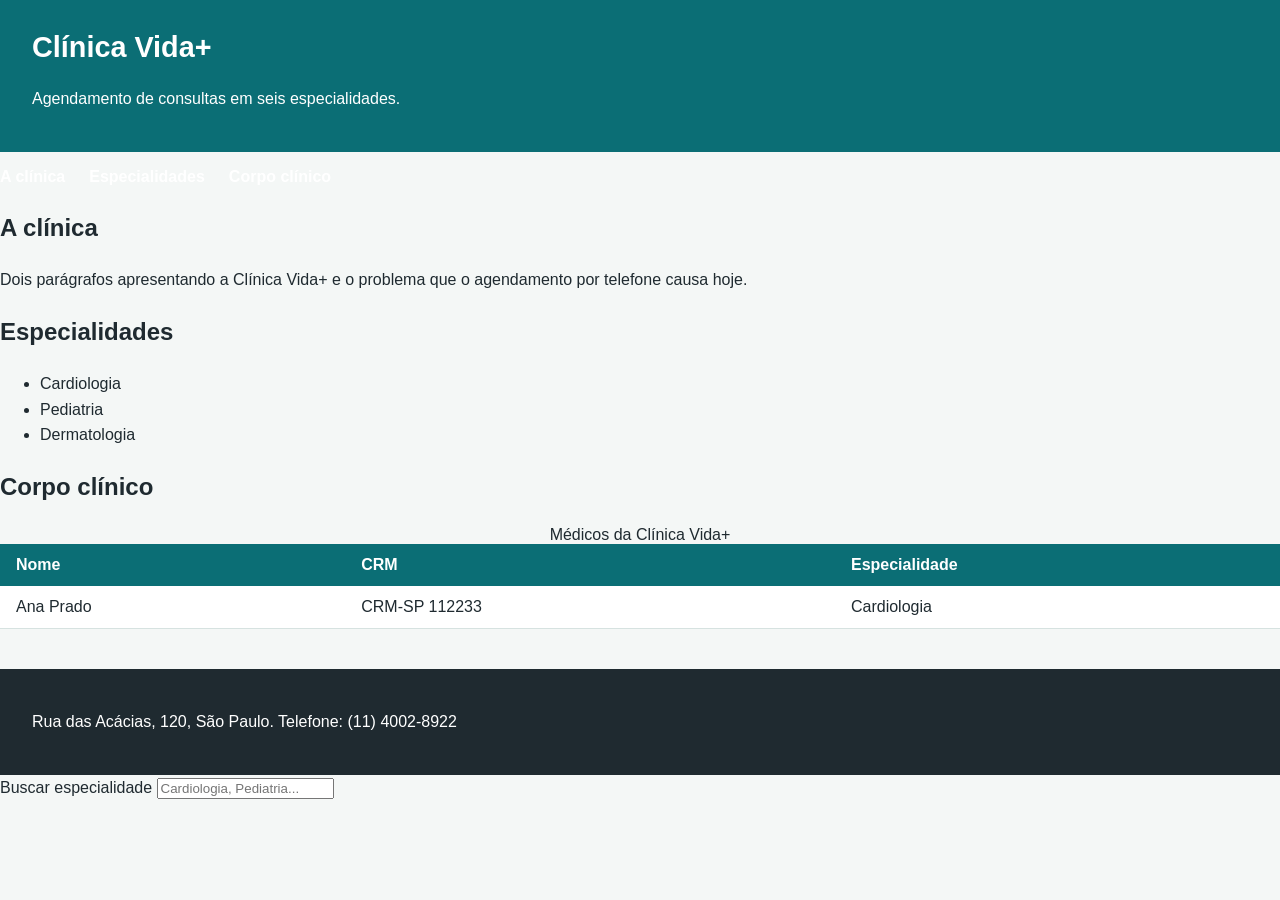
<file: index.html>
<head>
  <link rel="stylesheet" href="assets/site.css">
</head>
<body>
  <header>
    <h1>Clínica Vida+</h1>
    <p>Agendamento de consultas em seis especialidades.</p>
  </header>

  <nav>
    <ul>
      <li><a href="#apresentacao">A clínica</a></li>
      <li><a href="#especialidades">Especialidades</a></li>
      <li><a href="#corpo-clinico">Corpo clínico</a></li>
    </ul>
  </nav>

  <main>
    <!-- passo 3 e passo 4 entram aqui -->
     <section id="apresentacao">
  <h2>A clínica</h2>
  <p>Dois parágrafos apresentando a Clínica Vida+ e o problema
     que o agendamento por telefone causa hoje.</p>
</section>

<section id="especialidades">
  <h2>Especialidades</h2>
  <ul>
    <li>Cardiologia</li>
    <li>Pediatria</li>
    <li>Dermatologia</li>
  </ul>
</section>
  <section id="corpo-clinico">
    <h2>Corpo clínico</h2>
    <table>
      <caption>Médicos da Clínica Vida+</caption>
      <thead>
        <tr>
          <th scope="col">Nome</th>
          <th scope="col">CRM</th>
          <th scope="col">Especialidade</th>
        </tr>
      </thead>
      <tbody>
        <tr>
          <td>Ana Prado</td>
          <td>CRM-SP 112233</td>
          <td>Cardiologia</td>
        </tr>
      </tbody>
    </table>
  </section>
</main>

<footer>
  <p>Rua das Acácias, 120, São Paulo. Telefone: (11) 4002-8922</p>
</footer>
<label for="busca-especialidade">Buscar especialidade</label>
<input type="search" id="busca-especialidade" placeholder="Cardiologia, Pediatria...">
 
</body>
</file>
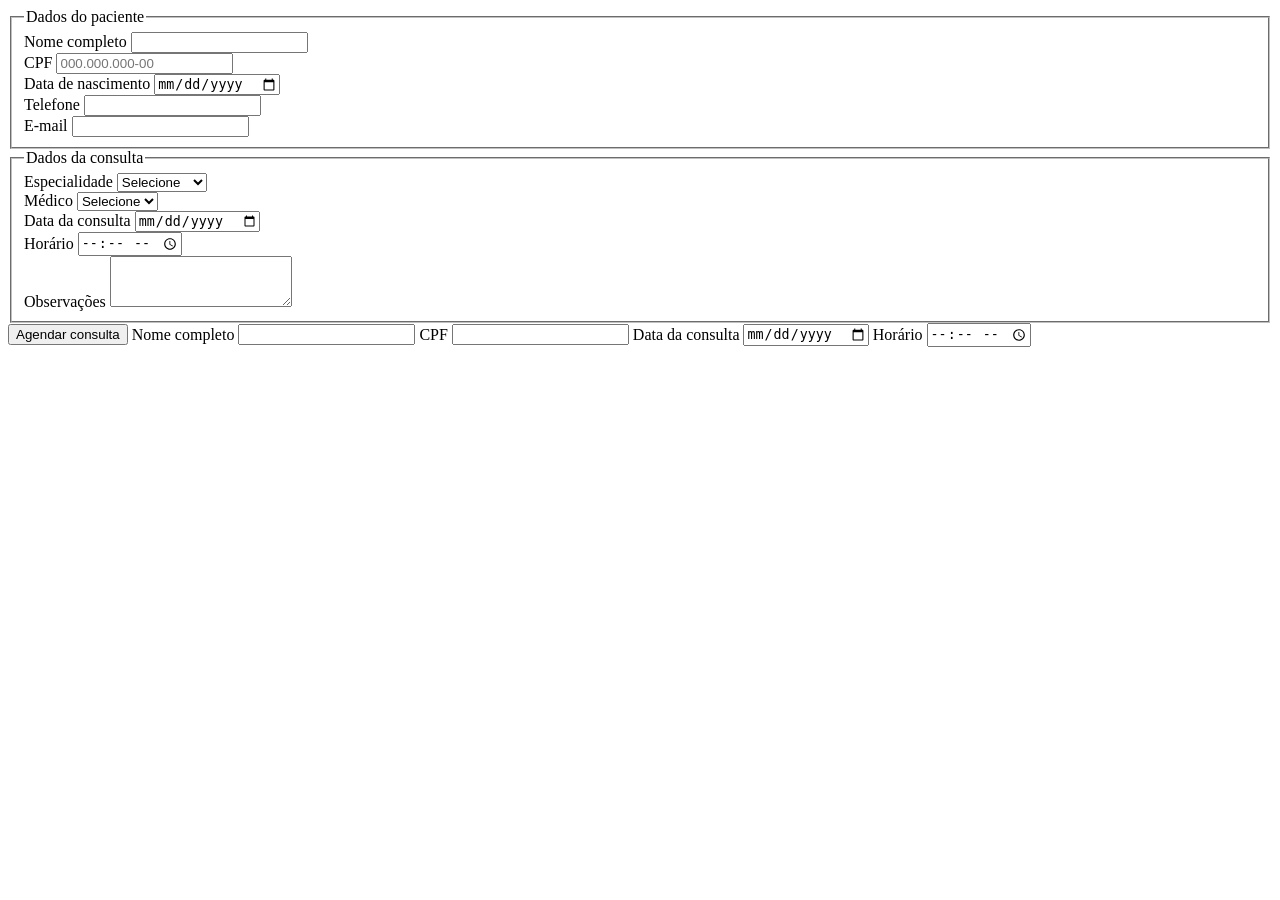
<file: agendamento.html>
<!DOCTYPE html>
<html lang="en">
<head>
    <meta charset="UTF-8">
    <meta name="viewport" content="width=device-width, initial-scale=1.0">
    <script src="assets/js/agendamento.js" defer></script>
    <title>Document</title>
</head>
<body>
    <form class="form-agendamento" action="/agendamento" method="post">
  <fieldset>
    <legend>Dados do paciente</legend>
    <div class="form-grid">
      <div class="campo">
        <label for="nome">Nome completo</label>
        <input type="text" id="nome" name="nome" minlength="5" required>
      </div>
      <div class="campo">
        <label for="cpf">CPF</label>
        <input type="text" id="cpf" name="cpf"
               placeholder="000.000.000-00"
               pattern="\d{3}\.\d{3}\.\d{3}-\d{2}" required>
      </div>
      <div class="campo">
        <label for="nascimento">Data de nascimento</label>
        <input type="date" id="nascimento" name="nascimento" required>
      </div>
      <div class="campo">
        <label for="telefone">Telefone</label>
        <input type="tel" id="telefone" name="telefone" required>
      </div>
      <div class="campo">
        <label for="email">E-mail</label>
        <input type="email" id="email" name="email" required>
      </div>
    </div>
  </fieldset>
    <fieldset>
    <legend>Dados da consulta</legend>
    <div class="form-grid">
      <div class="campo">
        <label for="especialidade">Especialidade</label>
        <select id="especialidade" name="especialidade" required>
          <option value="">Selecione</option>
          <option value="cardiologia">Cardiologia</option>
          <option value="pediatria">Pediatria</option>
          <option value="ortopedia">Ortopedia</option>
        </select>
      </div>
      <div class="campo">
        <label for="medico">Médico</label>
        <select id="medico" name="medico" required>
          <option value="">Selecione</option>
        </select>
      </div>
      <div class="campo">
        <label for="data">Data da consulta</label>
        <input type="date" id="data" name="data" min="2026-09-01" required>
      </div>
      <div class="campo">
        <label for="horario">Horário</label>
        <input type="time" id="horario" name="horario" min="08:00" max="18:00" required>
      </div>
      <div class="campo campo-largo">
        <label for="observacoes">Observações</label>
        <textarea id="observacoes" name="observacoes" rows="3" maxlength="300"></textarea>
      </div>
    </div>
  </fieldset>

  <button type="submit">Agendar consulta</button>
  <form id="form-agendamento" action="#" method="post">
  <label for="nome">Nome completo</label>
  <input type="text" id="nome" name="nome" required>

  <label for="cpf">CPF</label>
  <input type="text" id="cpf" name="cpf" required>
  <span class="aviso" id="aviso-cpf"></span>

  <label for="data">Data da consulta</label>
  <input type="date" id="data" name="data" required>
  <span class="aviso" id="aviso-data"></span>

  <label for="horario">Horário</label>
  <input type="time" id="horario" name="horario" required>
  <span class="aviso" id="aviso-horario"></span>

  <p id="resumo-agendamento" class="oculto"></p>
</form>
</form>
</body>
</html>
</file>
<file: assets/site.css>
body { background-color: #F4F7F6; }
:root {
  --vida-primaria:   #0B6E75;   /* verde-azulado do logotipo  */
  --vida-secundaria: #2E9E7E;   /* confirmação de agendamento */
  --vida-destaque:   #E4572E;   /* chamada para ação          */
  --vida-fundo:      #F4F7F6;
  --vida-texto:      #1F2A30;
  --vida-borda:      #D6E2E0;
}

* { box-sizing: border-box; }

body {
  margin: 0;
  font-family: 'Segoe UI', Arial, sans-serif;
  font-size: 1rem;
  line-height: 1.6;
  color: var(--vida-texto);
  background-color: var(--vida-fundo);
}
header {
  background-color: var(--vida-primaria);
  color: #FFFFFF;
  padding: 24px 32px;
}

header h1 { margin: 0; font-size: 1.8rem; }

nav ul {
  display: flex;                 /* os itens do menu, lado a lado */
  gap: 24px;
  list-style: none;
  margin: 12px 0 0 0;
  padding: 0;
}

nav a { color: #FFFFFF; text-decoration: none; font-weight: 600; }
.lista-especialidades {          /* o contêiner: decide o arranjo do conjunto */
  display: flex;
  flex-wrap: wrap;               /* deixa a fileira quebrar em tela estreita  */
  gap: 20px;                     /* espaço entre os cards, sem margem         */
  justify-content: center;       /* centraliza a fileira no eixo principal    */
  list-style: none;
  padding: 0;
}

.lista-especialidades li {       /* o item: decide a própria caixa            */
  width: 260px;
  padding: 20px;
  background-color: #FFFFFF;
  border-left: 4px solid var(--vida-secundaria);
  border-radius: 8px;
}
table { width: 100%; border-collapse: collapse; background-color: #FFFFFF; }

th {
  background-color: var(--vida-primaria);
  color: #FFFFFF;
  text-align: left;
  padding: 12px 16px;
}

td { padding: 12px 16px; border-bottom: 1px solid var(--vida-borda); }

footer {
  background-color: var(--vida-texto);
  color: #FFFFFF;
  padding: 24px 32px;
  margin-top: 40px;
}
.form-grid {                 /* base: o celular, uma coluna */
  display: grid;
  grid-template-columns: 1fr;
  gap: 18px 24px;
}

.campo { display: flex; flex-direction: column; gap: 6px; }
.campo-largo { grid-column: 1 / -1; }   /* ocupa a linha inteira */

.campo input:focus,
.campo select:focus,
.campo textarea:focus { outline: 3px solid #C84B31; }

@media (min-width: 640px) {
  .form-grid { grid-template-columns: repeat(2, 1fr); }
}

@media (min-width: 1024px) {
  .form-grid { grid-template-columns: repeat(3, 1fr); }
}
.oculto { display: none; }
.aviso { color: #C84B31; font-size: 0.9rem; }
.campo-invalido { border-color: #C84B31; }
</file>
